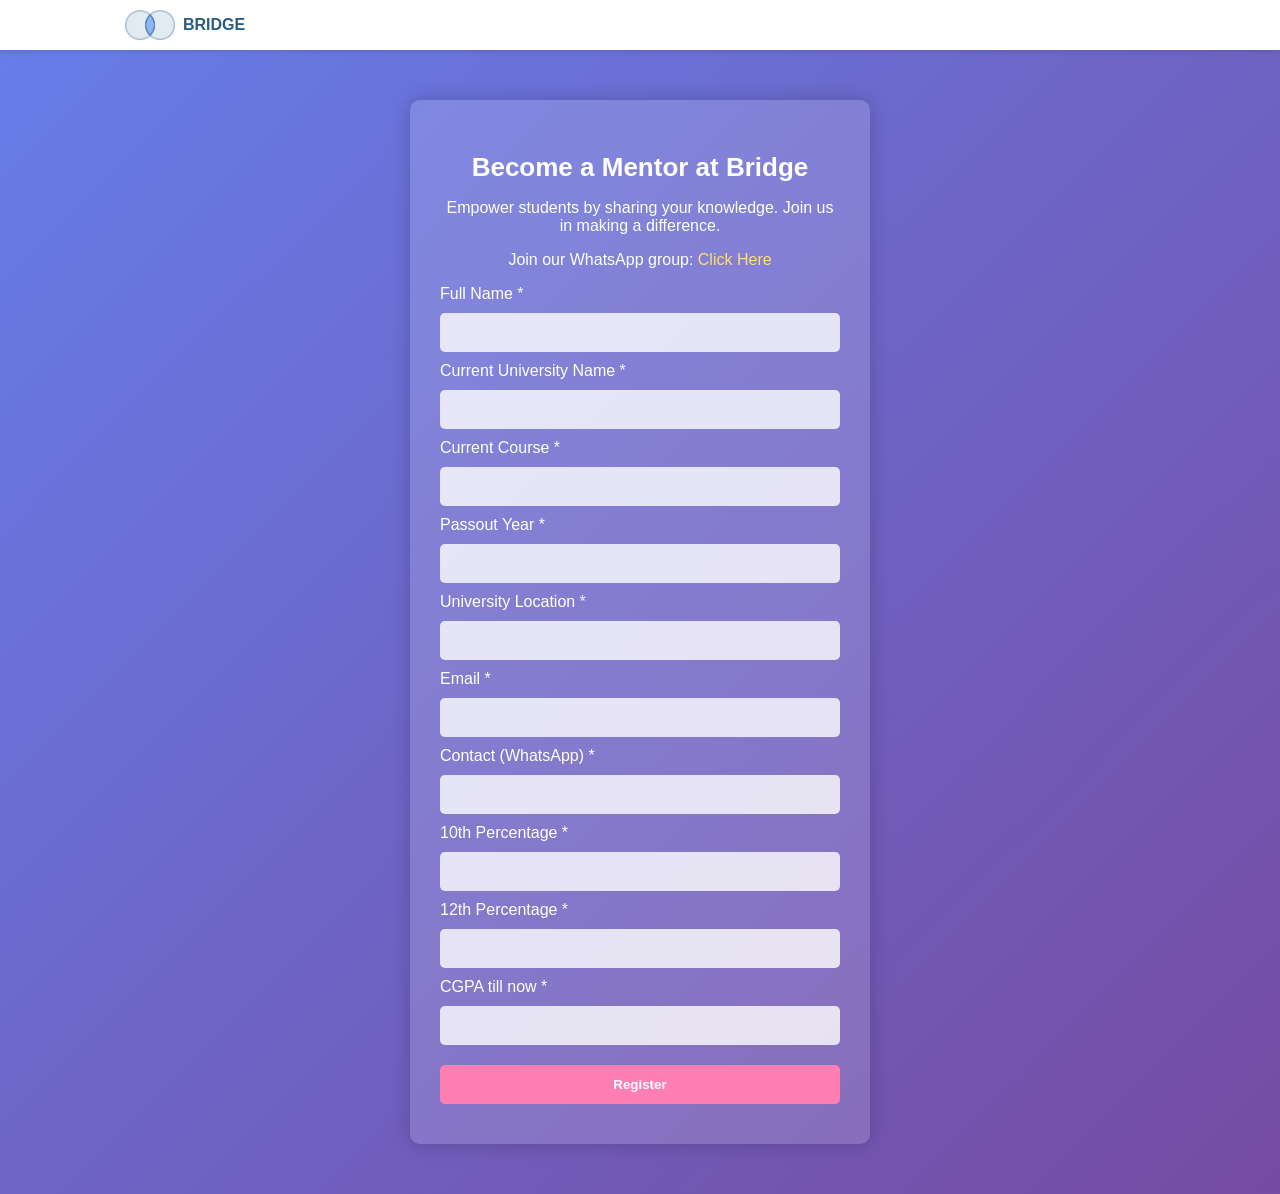
<file: index.html>
<!DOCTYPE html>
<html lang="en">
  <head>
    <meta charset="UTF-8" />
    <meta name="viewport" content="width=device-width, initial-scale=1.0" />
    <title>Bridge Mentor Registration</title>
    <link rel="stylesheet" href="style.css" />
  </head>
  <body>
    <nav class="navbar navbar-expand-lg bg-white shadow-sm">
      <div class="containerr">
        <a class="navbar-brand fw-bold text-primary" href="#"
          ><img
            src="logo.jpg"
            alt="Logo"
            width="50"
            height="30"
            class="d-inline-block align-text-top me-2"
          />BRIDGE</a
        >
      </div>
    </nav>

    <section class="container">
      <h1>Become a Mentor at Bridge</h1>
      <p>
        Empower students by sharing your knowledge. Join us in making a
        difference.
      </p>
      <p>
        Join our WhatsApp group:
        <a
          href="https://chat.whatsapp.com/HJOMMKpkAnB6226z3ene8Y"
          target="_blank"
          >Click Here</a
        >
      </p>
      <form name="mentorForm" method="post" id="mentorForm">
        <label>Full Name *</label>
        <input type="text" name="name" required />

        <label>Current University Name *</label>
        <input type="text" name="college" required />

        <label>Current Course *</label>
        <input type="text" name="course" required />

        <label>Passout Year *</label>
        <input type="number" name="year" required />

        <label>University Location *</label>
        <input type="text" name="location" required />

        <label>Email *</label>
        <input type="text" name="email" required />

        <label>Contact (WhatsApp) *</label>
        <input type="text" name="contact" required />

        <label>10th Percentage *</label>
        <input type="text" name="class10" required />

        <label>12th Percentage *</label>
        <input type="text" name="class12" required />
        
        <label>CGPA till now *</label>
        <input type="text" name="cgpa" required />

        <button id="register" type="submit">Register</button>
      </form>
    </section>
    <script src="script.js"></script>
  </body>
</html>
</file>
<file: style.css>
body {
    font-family: 'Poppins', sans-serif;
    margin: 0;
    padding: 0;
    text-align: center;
    background: linear-gradient(135deg, #667eea, #764ba2);
    color: white;
}
.container {
    margin: 50px auto;
    max-width: 400px;
    padding: 30px;
    background: rgba(255, 255, 255, 0.15);
    border-radius: 10px;
    box-shadow: 0px 0px 20px rgba(0, 0, 0, 0.2);
}
h1 {
    font-size: 26px;
    margin-bottom: 10px;
}
form {
    display: flex;
    flex-direction: column;
}
label{
    text-align: left;
}
input, button {
    margin: 10px 0;
    padding: 12px;
    border-radius: 5px;
    border: none;
}
input {
    background: rgba(255, 255, 255, 0.8);
    color: black;
}
#register {
    background: #ff7eb3;
    color: white;
    cursor: pointer;
    font-weight: bold;
}
#register:hover {
    background: #ff4f85;
}
a {
    color: #ffdf6b;
    text-decoration: none;
}
a:hover {
    text-decoration: underline;
}
 /* Navbar Section - Aesthetic Enhancements */
 .navbar {
    background: #fff; 
    box-shadow: 0 2px 4px rgba(0, 0, 0, 0.1);
    position: sticky;
    top: 0;
    z-index: 1000;
    padding: 10px 0;
  }
  
  .navbar-brand {
    font-weight: bold;
    color: #2A5C82 !important; 
    display: flex;
    align-items: center;
    transition: transform 0.3s ease;
    margin-left: 125px;
  }
  
  .navbar-brand img {
    margin-right: 8px;
    border-radius: 5px;
  }
  
  .navbar-brand:hover {
    transform: scale(1.05);
  }
</file>
